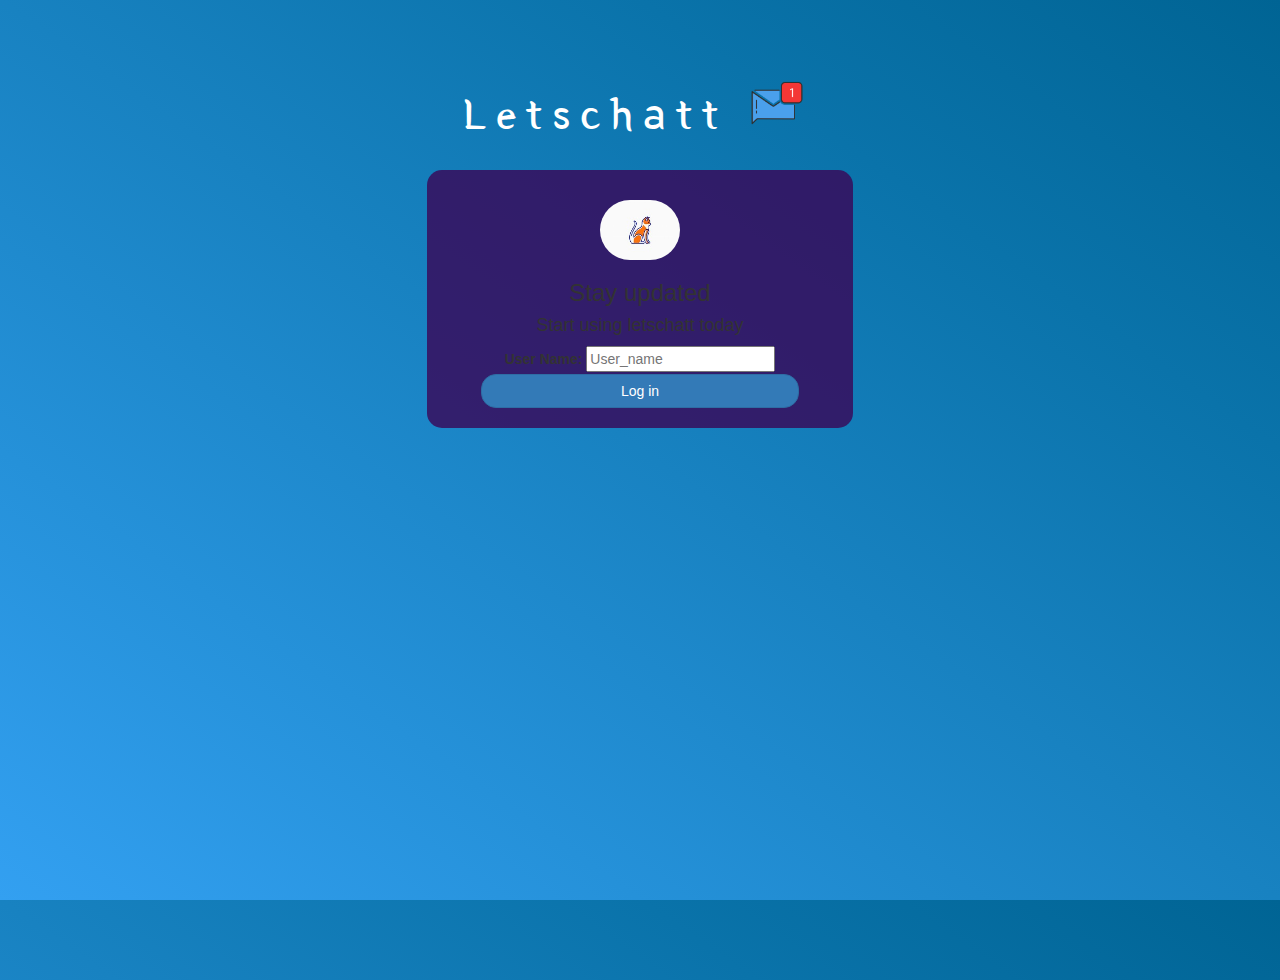
<file: index.html>
<!DOCTYPE html>
<html>
<head>
	<title>Kwitter</title>
<link href="https://fonts.googleapis.com/css?family=Yeon+Sung&display=swap" rel="stylesheet"><meta name="viewport" content="width=device-width, initial-scale=1">

<link rel="stylesheet" href="https://maxcdn.bootstrapcdn.com/bootstrap/3.4.0/css/bootstrap.min.css">
<script src="https://ajax.googleapis.com/ajax/libs/jquery/3.4.1/jquery.min.js"></script>
<script src="https://maxcdn.bootstrapcdn.com/bootstrap/3.4.0/js/bootstrap.min.js"></script>

<link rel="stylesheet" type="text/css" href="style.css">
<script src="kwitter.js"></script>
</head>
<body>
<center>
	<h1 class="header">	
		Letschatt	<sup>
	<img src="m2.png">
	</sup>
</h1>
	<div class="col-lg-4 col-md-6 col-sm-6 col-xs-11 login_div">
	<img src="cat.jpg" class="logo">
		<h3 >Stay updated</h3>
		<h4 >Start using letschatt today</h4>
		<div class="form-group">
		  <label >User Name:</label>
        <input type="text" id="user_name" clas="form-control" placeholder="User_name"
		</div>
		<button id="login_button" class="btn btn-primary" onclick="add_user()">Log in</button>
		<br><br>
	</div>
</center>
</body>
</html>
</file>
<file: style.css>
html, body
{
  height: 100%;
  margin: 0;
}

body
{
background-image: linear-gradient(to right top, #33a0f1, #2591d9, #1882c1, #0a73aa, #006494);
}

.header
{
	color: white;font-family: 'Yeon Sung';font-size: 45px;letter-spacing: 10px;margin-top: 80px;
}
.header img
{
	width: 80px;margin-left: -15px;
}

.login_div
{
	background: rgba(57, 5, 86, 0.8);float: none;border-radius: 15px;
}

.logo
{
	width: 80px;margin-top: 30px;border-radius: 40px;
}

#login_button
{
	width: 80%;border-radius: 15px;
}

.room_name
{
	cursor: pointer;
	font-size: 20px;
}


#logout
{
	font-size: 20px; float: right;
}


#output
{
	padding: 10px; width:80%;background: rgba(14, 140, 165, 0.8);border-radius: 15px;
}

.input_div_room_page
{
	width: 80%;
}

.input_div label
{
	color: white;font-size: 20px;
}


.input_div_message_page
{
	position: fixed;bottom: 0px;width: 100%;background: rgba(255,255,255,0.8);
}
.input_div_message_page label
{
	color: black;
}
.input_div_message_page #msg
{
	width: 80%;
}
.input_div_message_page button
{
	margin-top: 15px;
	width: 50%; 
}
.color_white
{
	color: white
}

.user_tick
{
	width:20px;
}
.message_h4
{
	padding-left:5px;color:grey;
}
</file>
